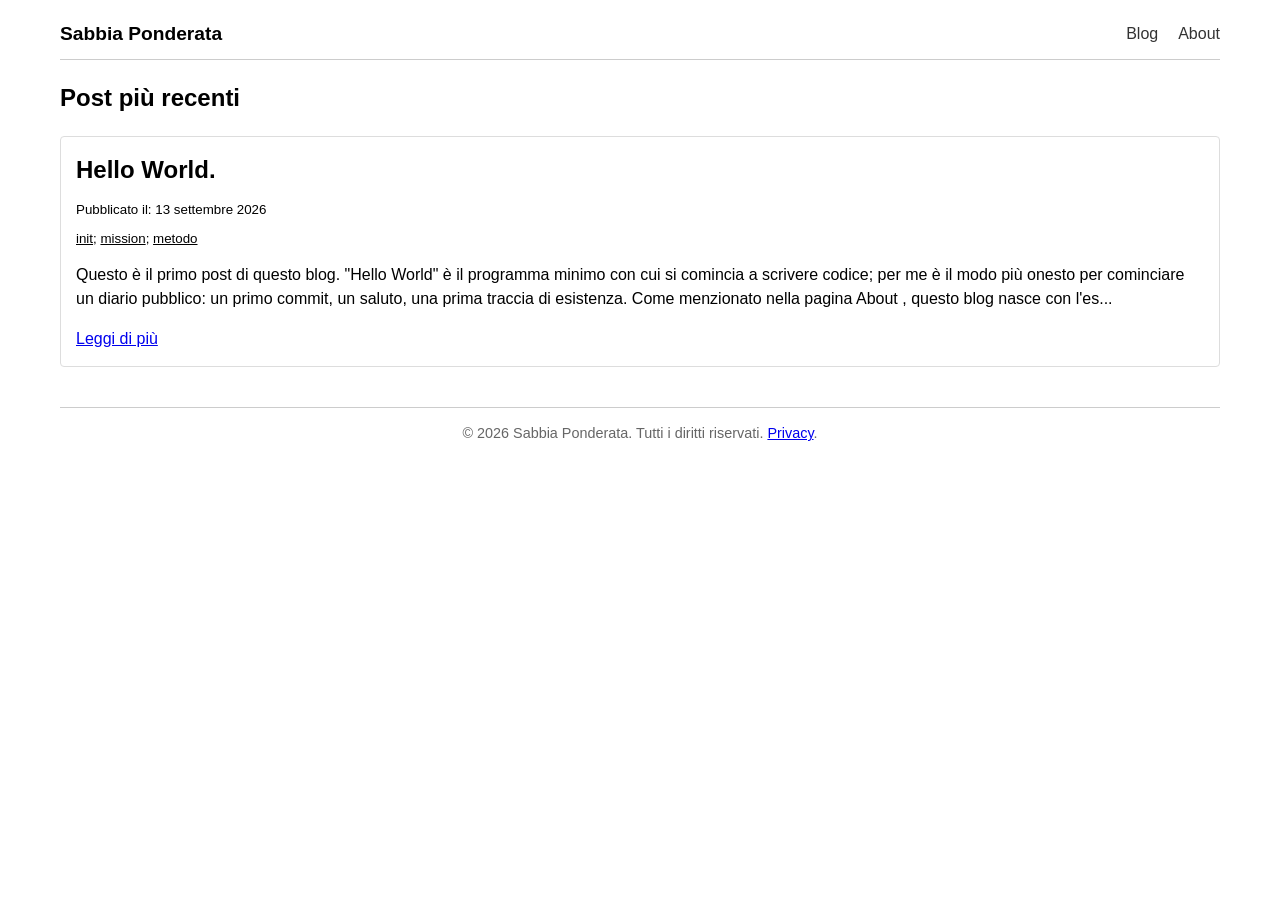
<file: index.html>
<!DOCTYPE html>
<html lang="it">
<head>
    <meta charset="UTF-8">
    <meta name="viewport" content="width=device-width, initial-scale=1.0">
    <title>Sabbia Ponderata | Home</title>
    <link rel="stylesheet" href="style.css">
</head>
<body>
    <header>
        <nav>
            <a href="index.html" class="logo">Sabbia Ponderata</a>
            <input type="checkbox" id="menu-toggle">
            <label for="menu-toggle" class="hamburger">&#9776;</label>
            <ul>
                <li><a href="blog.html">Blog</a></li>
                <li><a href="about.html">About</a></li>
            </ul>
        </nav>
    </header>

    <main>
        <section aria-labelledby="latest-posts-title"><h1 id="latest-posts-title">Post più recenti</h1>
        <article>
            <h2>Hello World.</h2>
            <p><small>Pubblicato il: <time datetime="2026-09-13">13 settembre 2026</time></small></p>
            <p class="post-tags"><small><span class="tag">init</span>; <span class="tag">mission</span>; <span class="tag">metodo</span></small></p>
            <p>Questo è il primo post di questo blog. "Hello World" è il programma minimo con cui si comincia a scrivere codice; per me è il modo più onesto per cominciare un diario pubblico: un primo commit, un saluto, una prima traccia di esistenza. Come menzionato nella pagina About , questo blog nasce con l'es...</p>
            <a href="posts/hello-world.html">Leggi di più</a>
        </article></section>
    </main>

    <footer>
        <p>&copy; 2026 Sabbia Ponderata. Tutti i diritti riservati. <a href="privacy.html">Privacy</a>.</p>
    </footer>
</body>
</html>
</file>
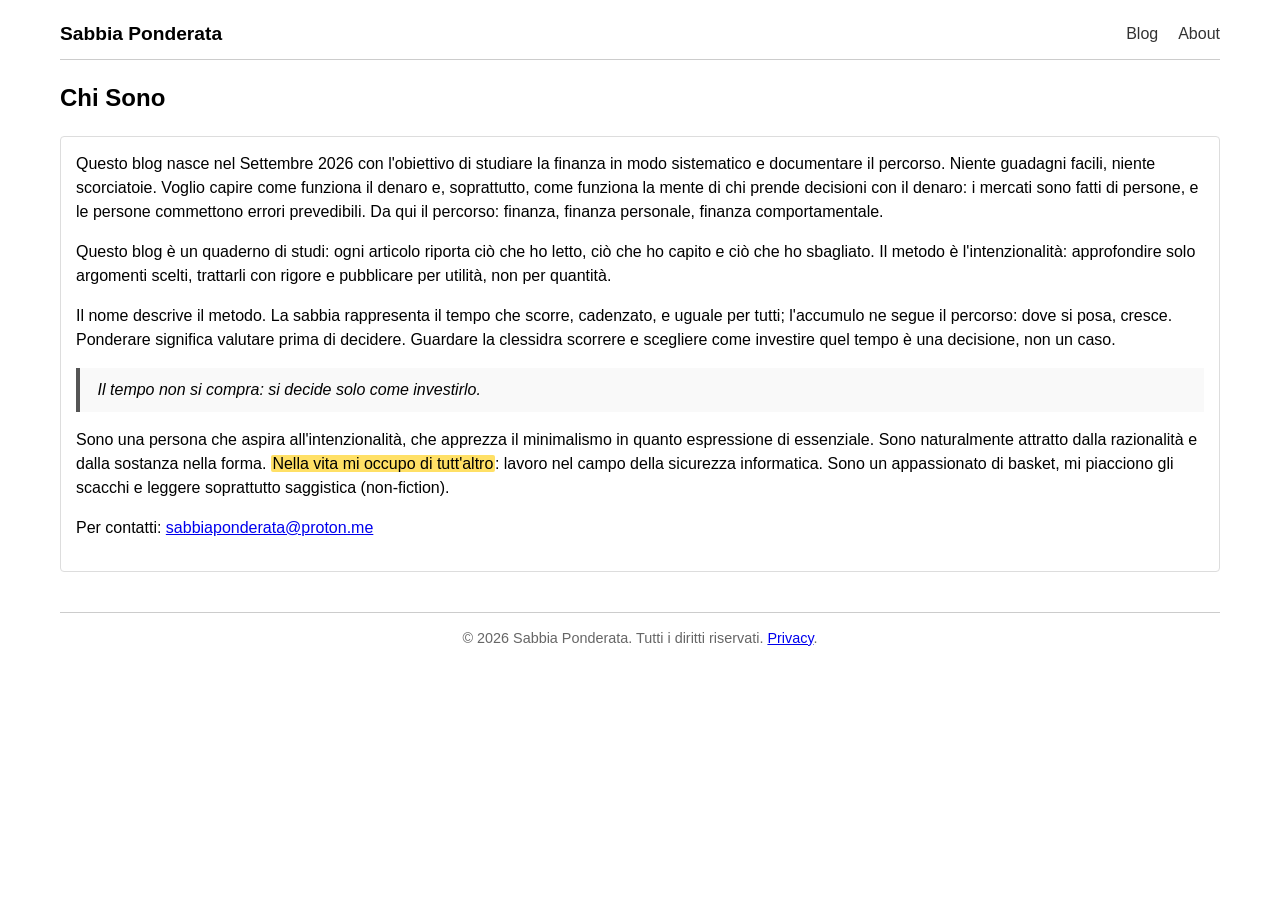
<file: about.html>
<!DOCTYPE html>
<html lang="it">
<head>
    <meta charset="UTF-8">
    <meta name="viewport" content="width=device-width, initial-scale=1.0">
    <title>Sabbia Ponderata | Chi Sono</title>
    <link rel="stylesheet" href="style.css">
</head>
<body>
    <header>
        <nav>
            <a href="index.html" class="logo">Sabbia Ponderata</a>
            <input type="checkbox" id="menu-toggle">
            <label for="menu-toggle" class="hamburger">&#9776;</label>
            <ul>
                <li><a href="blog.html">Blog</a></li>
                <li><a href="about.html">About</a></li>
            </ul>
        </nav>
    </header>

    <main>
        <section aria-labelledby="about-title"><h1 id="about-title">Chi Sono</h1><article><p>Questo blog nasce nel Settembre 2026 con l'obiettivo di studiare la finanza in modo sistematico e documentare il percorso. Niente guadagni facili, niente scorciatoie. Voglio capire come funziona il denaro e, soprattutto, come funziona la mente di chi prende decisioni con il denaro: i mercati sono fatti di persone, e le persone commettono errori prevedibili. Da qui il percorso: finanza, finanza personale, finanza comportamentale.</p><p>Questo blog è un quaderno di studi: ogni articolo riporta ciò che ho letto, ciò che ho capito e ciò che ho sbagliato. Il metodo è l'intenzionalità: approfondire solo argomenti scelti, trattarli con rigore e pubblicare per utilità, non per quantità.</p><p>Il nome descrive il metodo. La sabbia rappresenta il tempo che scorre, cadenzato, e uguale per tutti; l'accumulo ne segue il percorso: dove si posa, cresce. Ponderare significa valutare prima di decidere. Guardare la clessidra scorrere e scegliere come investire quel tempo è una decisione, non un caso.</p><blockquote><p>Il tempo non si compra: si decide solo come investirlo.</p></blockquote><p>Sono una persona che aspira all'intenzionalità, che apprezza il minimalismo in quanto espressione di essenziale. Sono naturalmente attratto dalla razionalità e dalla sostanza nella forma. <mark>Nella vita mi occupo di tutt'altro</mark>: lavoro nel campo della sicurezza informatica. Sono un appassionato di basket, mi piacciono gli scacchi e leggere soprattutto saggistica (non-fiction).</p><p>Per contatti: <a href="mailto:sabbiaponderata@proton.me">sabbiaponderata@proton.me</a></p></article></section>
    </main>

    <footer>
        <p>&copy; 2026 Sabbia Ponderata. Tutti i diritti riservati. <a href="privacy.html">Privacy</a>.</p>
    </footer>
</body>
</html>
</file>
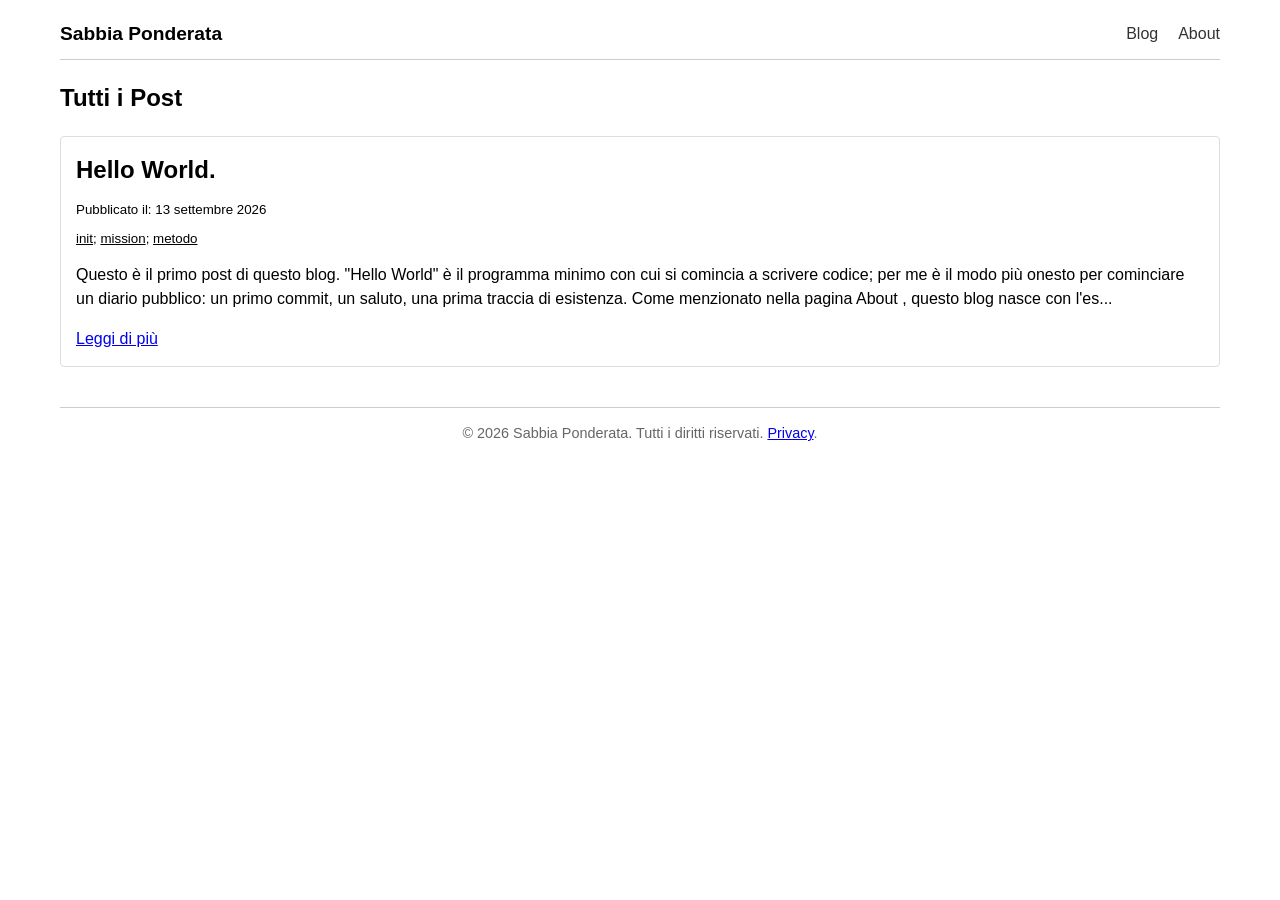
<file: blog.html>
<!DOCTYPE html>
<html lang="it">
<head>
    <meta charset="UTF-8">
    <meta name="viewport" content="width=device-width, initial-scale=1.0">
    <title>Sabbia Ponderata | Blog</title>
    <link rel="stylesheet" href="style.css">
</head>
<body>
    <header>
        <nav>
            <a href="index.html" class="logo">Sabbia Ponderata</a>
            <input type="checkbox" id="menu-toggle">
            <label for="menu-toggle" class="hamburger">&#9776;</label>
            <ul>
                <li><a href="blog.html">Blog</a></li>
                <li><a href="about.html">About</a></li>
            </ul>
        </nav>
    </header>

    <main>
        <section aria-labelledby="blog-title"><h1 id="blog-title">Tutti i Post</h1>
        <article>
            <h2>Hello World.</h2>
            <p><small>Pubblicato il: <time datetime="2026-09-13">13 settembre 2026</time></small></p>
            <p class="post-tags"><small><span class="tag">init</span>; <span class="tag">mission</span>; <span class="tag">metodo</span></small></p>
            <p>Questo è il primo post di questo blog. "Hello World" è il programma minimo con cui si comincia a scrivere codice; per me è il modo più onesto per cominciare un diario pubblico: un primo commit, un saluto, una prima traccia di esistenza. Come menzionato nella pagina About , questo blog nasce con l'es...</p>
            <a href="posts/hello-world.html">Leggi di più</a>
        </article></section>
    </main>

    <footer>
        <p>&copy; 2026 Sabbia Ponderata. Tutti i diritti riservati. <a href="privacy.html">Privacy</a>.</p>
    </footer>
</body>
</html>
</file>
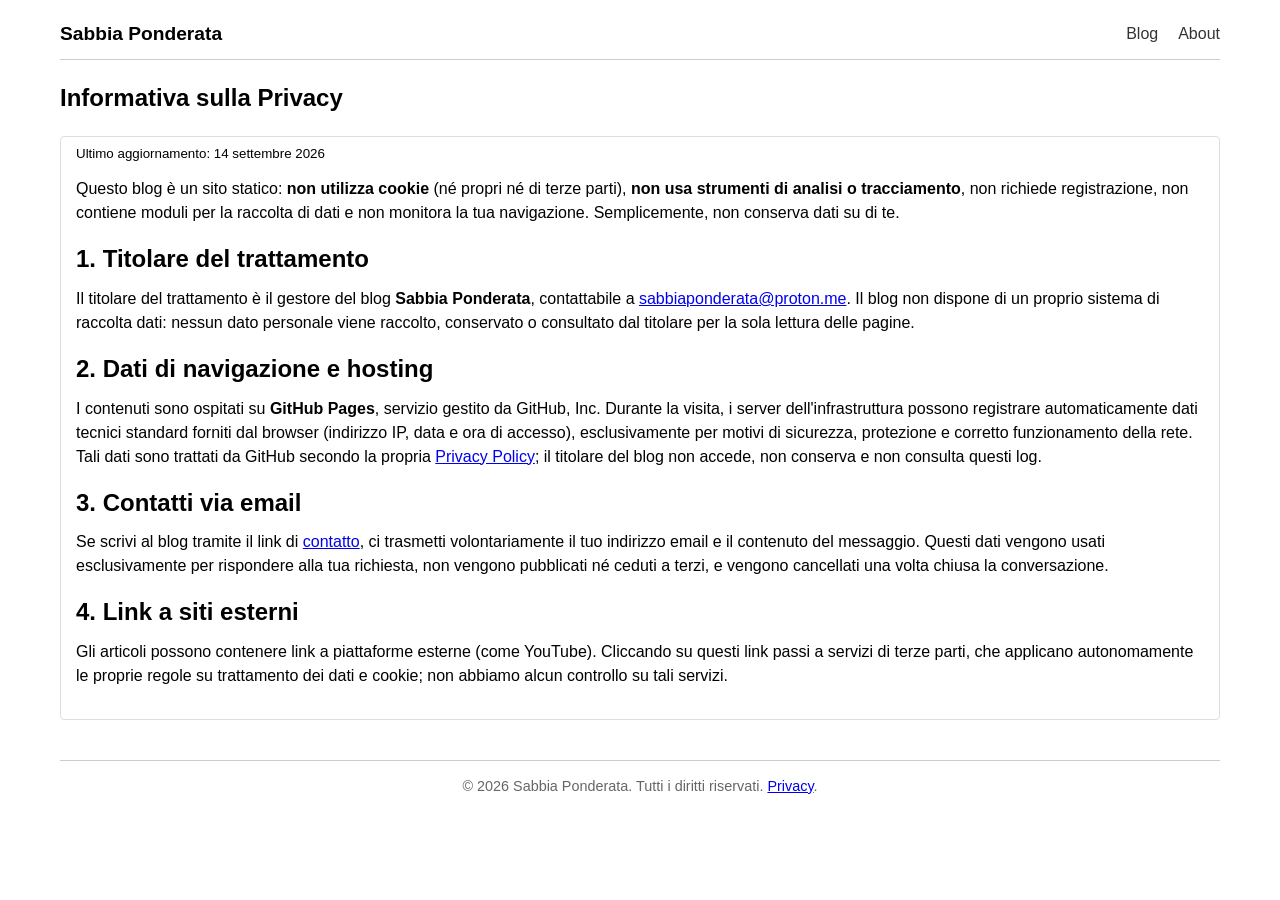
<file: privacy.html>
<!DOCTYPE html>
<html lang="it">
<head>
    <meta charset="UTF-8">
    <meta name="viewport" content="width=device-width, initial-scale=1.0">
    <title>Sabbia Ponderata | Informativa sulla Privacy</title>
    <link rel="stylesheet" href="style.css">
</head>
<body>
    <header>
        <nav>
            <a href="index.html" class="logo">Sabbia Ponderata</a>
            <input type="checkbox" id="menu-toggle">
            <label for="menu-toggle" class="hamburger">&#9776;</label>
            <ul>
                <li><a href="blog.html">Blog</a></li>
                <li><a href="about.html">About</a></li>
            </ul>
        </nav>
    </header>

    <main>
        <section aria-labelledby="privacy-title"><h1 id="privacy-title">Informativa sulla Privacy</h1><article><p class="page-meta"><small>Ultimo aggiornamento: <time datetime="2026-09-14">14 settembre 2026</time></small></p><p>Questo blog è un sito statico: <strong>non utilizza cookie</strong> (né propri né di terze parti), <strong>non usa strumenti di analisi o tracciamento</strong>, non richiede registrazione, non contiene moduli per la raccolta di dati e non monitora la tua navigazione. Semplicemente, non conserva dati su di te.</p><h2>1. Titolare del trattamento</h2><p>Il titolare del trattamento è il gestore del blog <strong>Sabbia Ponderata</strong>, contattabile a <a href="mailto:sabbiaponderata@proton.me">sabbiaponderata@proton.me</a>. Il blog non dispone di un proprio sistema di raccolta dati: nessun dato personale viene raccolto, conservato o consultato dal titolare per la sola lettura delle pagine.</p><h2>2. Dati di navigazione e hosting</h2><p>I contenuti sono ospitati su <strong>GitHub Pages</strong>, servizio gestito da GitHub, Inc. Durante la visita, i server dell'infrastruttura possono registrare automaticamente dati tecnici standard forniti dal browser (indirizzo IP, data e ora di accesso), esclusivamente per motivi di sicurezza, protezione e corretto funzionamento della rete. Tali dati sono trattati da GitHub secondo la propria <a href="https://docs.github.com/en/site-policy/privacy-policies/github-privacy-statement">Privacy Policy</a>; il titolare del blog non accede, non conserva e non consulta questi log.</p><h2>3. Contatti via email</h2><p>Se scrivi al blog tramite il link di <a href="mailto:sabbiaponderata@proton.me">contatto</a>, ci trasmetti volontariamente il tuo indirizzo email e il contenuto del messaggio. Questi dati vengono usati esclusivamente per rispondere alla tua richiesta, non vengono pubblicati né ceduti a terzi, e vengono cancellati una volta chiusa la conversazione.</p><h2>4. Link a siti esterni</h2><p>Gli articoli possono contenere link a piattaforme esterne (come YouTube). Cliccando su questi link passi a servizi di terze parti, che applicano autonomamente le proprie regole su trattamento dei dati e cookie; non abbiamo alcun controllo su tali servizi.</p></article></section>
    </main>

    <footer>
        <p>&copy; 2026 Sabbia Ponderata. Tutti i diritti riservati. <a href="privacy.html">Privacy</a>.</p>
    </footer>
</body>
</html>
</file>
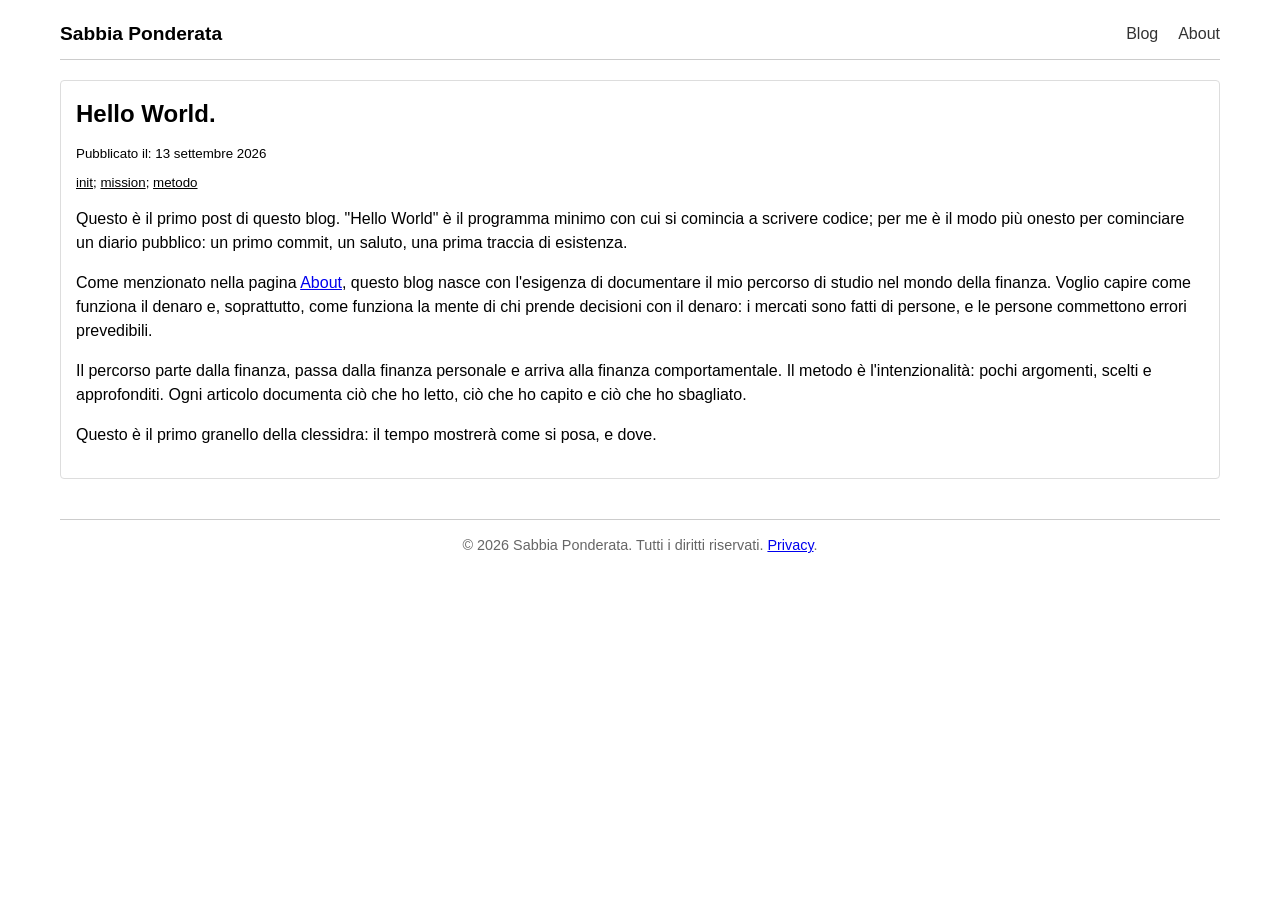
<file: posts/hello-world.html>
<!DOCTYPE html>
<html lang="it">
<head>
    <meta charset="UTF-8">
    <meta name="viewport" content="width=device-width, initial-scale=1.0">
    <title>Sabbia Ponderata | Hello World.</title>
    <link rel="stylesheet" href="../style.css">
</head>
<body>
    <header>
        <nav>
            <a href="../index.html" class="logo">Sabbia Ponderata</a>
            <input type="checkbox" id="menu-toggle">
            <label for="menu-toggle" class="hamburger">&#9776;</label>
            <ul>
                <li><a href="../blog.html">Blog</a></li>
                <li><a href="../about.html">About</a></li>
            </ul>
        </nav>
    </header>

    <main>
        <article><h1>Hello World.</h1><p><small>Pubblicato il: <time datetime="2026-09-13">13 settembre 2026</time></small></p><p class="post-tags"><small><span class="tag">init</span>; <span class="tag">mission</span>; <span class="tag">metodo</span></small></p><p>Questo è il primo post di questo blog. "Hello World" è il programma minimo con cui si comincia a scrivere codice; per me è il modo più onesto per cominciare un diario pubblico: un primo commit, un saluto, una prima traccia di esistenza.</p><p>Come menzionato nella pagina <a href="../about.html">About</a>, questo blog nasce con l'esigenza di documentare il mio percorso di studio nel mondo della finanza. Voglio capire come funziona il denaro e, soprattutto, come funziona la mente di chi prende decisioni con il denaro: i mercati sono fatti di persone, e le persone commettono errori prevedibili.</p><p>Il percorso parte dalla finanza, passa dalla finanza personale e arriva alla finanza comportamentale. Il metodo è l'intenzionalità: pochi argomenti, scelti e approfonditi. Ogni articolo documenta ciò che ho letto, ciò che ho capito e ciò che ho sbagliato.</p><p>Questo è il primo granello della clessidra: il tempo mostrerà come si posa, e dove.</p></article>
    </main>

    <footer>
        <p>&copy; 2026 Sabbia Ponderata. Tutti i diritti riservati. <a href="../privacy.html">Privacy</a>.</p>
    </footer>
</body>
</html>
</file>
<file: style.css>
/* RESET SPARTANO & RESPONSIVE GENERALE */
* {
    box-sizing: border-box;
    margin: 0;
    padding: 0;
}

body {
    font-family: sans-serif;
    line-height: 1.5;
    padding: 20px;
    max-width: 1200px;
    margin: 0 auto;
}

/* NAVBAR GENERALE */
header {
    border-bottom: 1px solid #ccc;
    padding-bottom: 10px;
    margin-bottom: 20px;
}

nav {
    display: flex;
    justify-content: space-between;
    align-items: center;
}

nav ul {
    display: flex;
    list-style: none;
    gap: 20px;
}

nav a {
    text-decoration: none;
    color: #333;
}

nav a.logo {
    font-weight: bold;
    font-size: 1.2em;
    color: #000;
}

/* Nascondiamo i controlli dell'hamburger di default (su Desktop/Laptop) */
#menu-toggle, .hamburger {
    display: none;
}

/* CONTENUTO & STRUTTURA RESPONSIVE (Layout a griglia per i post) */
main {
    margin-bottom: 40px;
}

section {
    display: flex;
    flex-direction: column;
    gap: 20px;
}

article {
    border: 1px solid #ddd;
    padding: 15px;
    border-radius: 4px;
}

/* IMMAGINI */
article img {
    max-width: 100%;
    height: auto;
    border-radius: 4px;
}

/* CITAZIONI (blockquote) E TIPOGRAFIA ARTICOLI */
blockquote {
    --quote-pad-top: 0.7em;
    --quote-pad-bottom: 0.7em;
    border-left: 4px solid #555;
    background: #f9f9f9;
    margin: 1em 0;
    padding: var(--quote-pad-top) 1.1em var(--quote-pad-bottom) 1.1em;
    font-style: italic;
    color: #000;
}

/* HIGHLIGHT (sintassi ==testo==) */
mark {
    background-color: #ffe066;
    color: inherit;
    padding: 0 0.1em;
    border-radius: 2px;
}

article blockquote p {
    margin: 0;
    line-height: 1.35;
}

article h1,
article h2,
article h3 {
    margin: 0 0 0.4em;
}

article p {
    margin-bottom: 1em;
}

/* TAG DEI POST */
p.post-tags {
    margin: -0.7em 0 0.8em;
}

/* METADATI DI PAGINA (es. "Ultimo aggiornamento" nella pagina Privacy) */
p.page-meta {
    margin: -0.7em 0 0.8em;
}

p.post-tags .tag {
    color: inherit;
    text-decoration: underline;
}

article ul,
article ol {
    margin: 0 0 1em 1.5em;
    padding: 0;
}

article li {
    margin-bottom: 0.4em;
}

footer {
    border-top: 1px solid #ccc;
    padding-top: 15px;
    text-align: center;
    font-size: 0.9em;
    color: #666;
}

/* REGISTRAZIONE DISPOSITIVI MOBILI (Smartphone e Tablet piccoli) */
@media (max-width: 768px) {
    /* Mostra l'icona hamburger */
    .hamburger {
        display: block;
        font-size: 24px;
        cursor: pointer;
        user-select: none;
    }

    /* Nascondi la lista dei link di default */
    nav ul {
        display: none;
        flex-direction: column;
        width: 100%;
        position: absolute;
        top: 60px;
        left: 0;
        background-color: #fff;
        border: 1px solid #ccc;
        padding: 20px;
        gap: 15px;
        z-index: 10;
    }

    /* Riorganizza la nav per far andare i link a capo sotto il logo */
    nav {
        flex-wrap: wrap;
        position: relative;
    }

    /* Quando la checkbox è spuntata (cliccando l'hamburger), mostra il menu */
    #menu-toggle:checked ~ ul {
        display: flex;
    }
}
</file>
